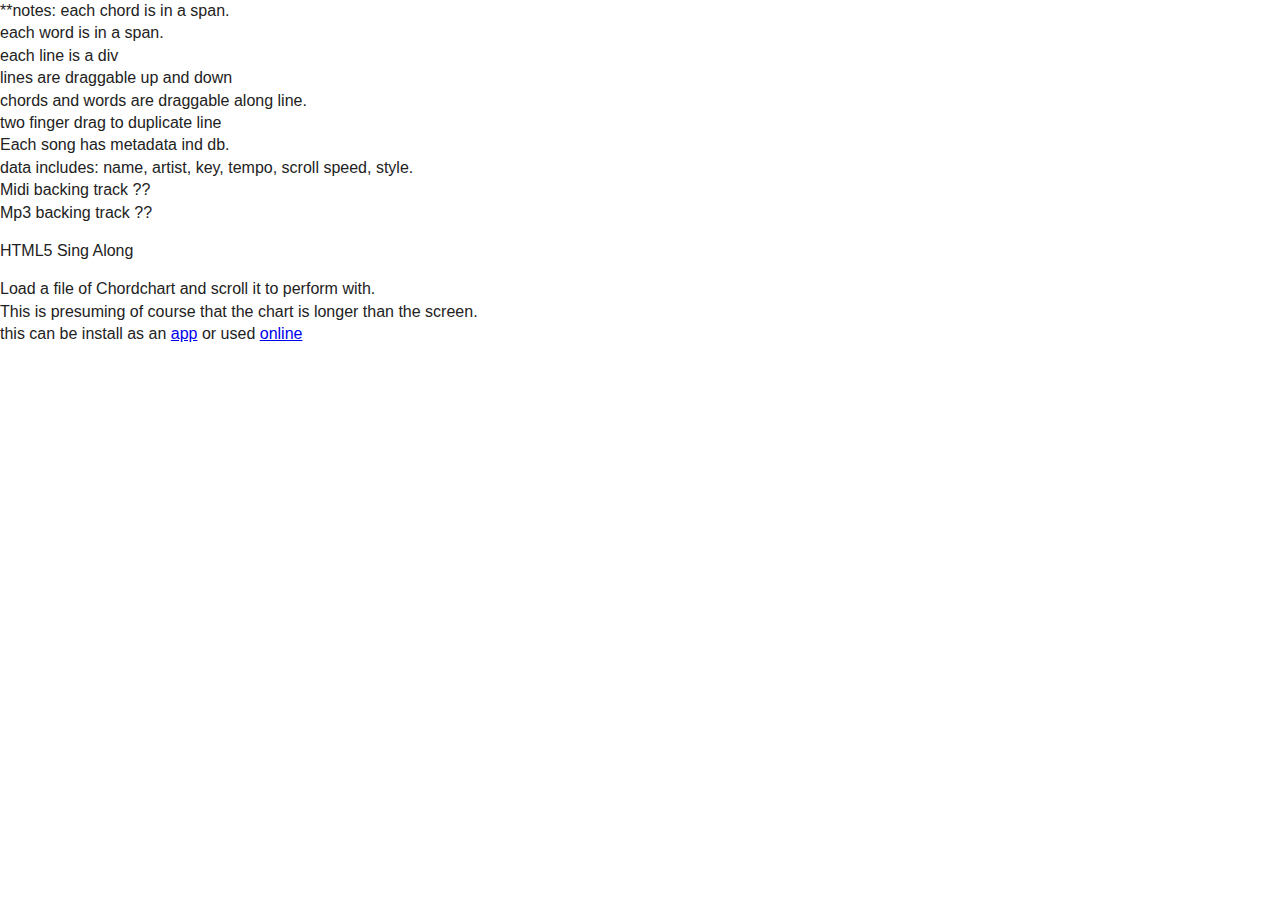
<file: index.html>
<!DOCTYPE html>
<!--[if lt IE 7]>      <html class="no-js lt-ie9 lt-ie8 lt-ie7"> <![endif]-->
<!--[if IE 7]>         <html class="no-js lt-ie9 lt-ie8"> <![endif]-->
<!--[if IE 8]>         <html class="no-js lt-ie9"> <![endif]-->
<!--[if gt IE 8]><!--> <html class="no-js"> <!--<![endif]-->
    <head>
        <meta charset="utf-8">
        <meta http-equiv="X-UA-Compatible" content="IE=edge,chrome=1">
        <title></title>
        <meta name="description" content="">
        <meta name="viewport" content="width=device-width">

        <!-- Place favicon.ico and apple-touch-icon.png in the root directory -->

        <link rel="stylesheet" href="css/normalize.css">
        <link rel="stylesheet" href="css/main.css">
        <script src="js/vendor/modernizr-2.6.2.min.js"></script>
        <style>
            body,html {
                width:100%;
                height:100%;
                overflow:hidden;
            }

        </style>
        <!-- the line below is required for access to the appMobi JS library -->
<!--
        <script type="text/javascript" charset="utf-8" src="http://localhost:58888/_appMobi/appmobi.js"></script>

        <script type="text/javascript" language="javascript">
            // This event handler is fired once the AppMobi libraries are ready
            function onDeviceReady() {
                //use AppMobi viewport to handle device resolution differences if you want
                //AppMobi.display.useViewport(768,1024);

                //hide splash screen now that our app is ready to run
                AppMobi.device.hideSplashScreen();
            }

            //initial event handler to detect when appMobi is ready to roll
            document.addEventListener("appMobi.device.ready",onDeviceReady,false);
        </script>

-->

    </head>
    <body><div id="info">
    **notes: each chord is in a span.<br>
    each word is in a span.<br>
    each line is a div<br>
    lines are draggable up and down<br>
    chords and words are draggable along line.<br>
    two finger drag to duplicate line<br>
    Each song has metadata ind db.<br>
    data includes: name, artist, key, tempo, scroll speed, style.<br>
    Midi backing track ??<br>
    Mp3 backing track ??<br>




        <!--[if lt IE 7]>
            <p class="chromeframe">You are using an <strong>outdated</strong> browser. Please <a href="http://browsehappy.com/">upgrade your browser</a> or <a href="http://www.google.com/chromeframe/?redirect=true">activate Google Chrome Frame</a> to improve your experience.</p>
        <![endif]-->
</div>
        <!-- Add your site or application content here -->
        <script type="text/javascript">
            // Check for the various File API support.
            if (window.File && window.FileReader && window.FileList && window.Blob) {
                // Great success! All the File APIs are supported.
            } else {
                alert('The File APIs are not fully supported in this browser.');
            }
        </script>
        <!-- script type="text/javascript">
            // Check for the various File API support.
            if (window.FileSaver && window.BlobBuilder && window.FileWriter ) {
                // Great success! All the File APIs are supported.
            } else {
                alert('The FileWriter APIs are not fully supported in this browser.');
            }
        </script -->
    <script type="text/javascript">
        $(){
        $('#app').click( function() {
        var manifestUrl = "/singalong.webapp";
        var request = window.navigator.mozApps.install(manifestUrl);
        request.onsuccess = function () {
            // Save the App object that is returned
            var appRecord = this.result;
            alert('Installation successful!');
        };
        request.onerror = function () {
            // Display the error information from the DOMError object
            alert('Install failed, error: ' + this.error.name);
        };
        });
        }
    </script>
    <div id="main">
        <p>HTML5 Sing Along</p>
        Load a file of Chordchart and scroll it to perform with.<br>
        This is presuming of course that the chart is longer than the screen.<br>
        this can be install as an <a href='#' id="app">app</a> or used <a href="singalong.html">online</a>
        </div>
    <script type="text/javascript> src="js/main.js"></script>
    </body>
</html>
</file>
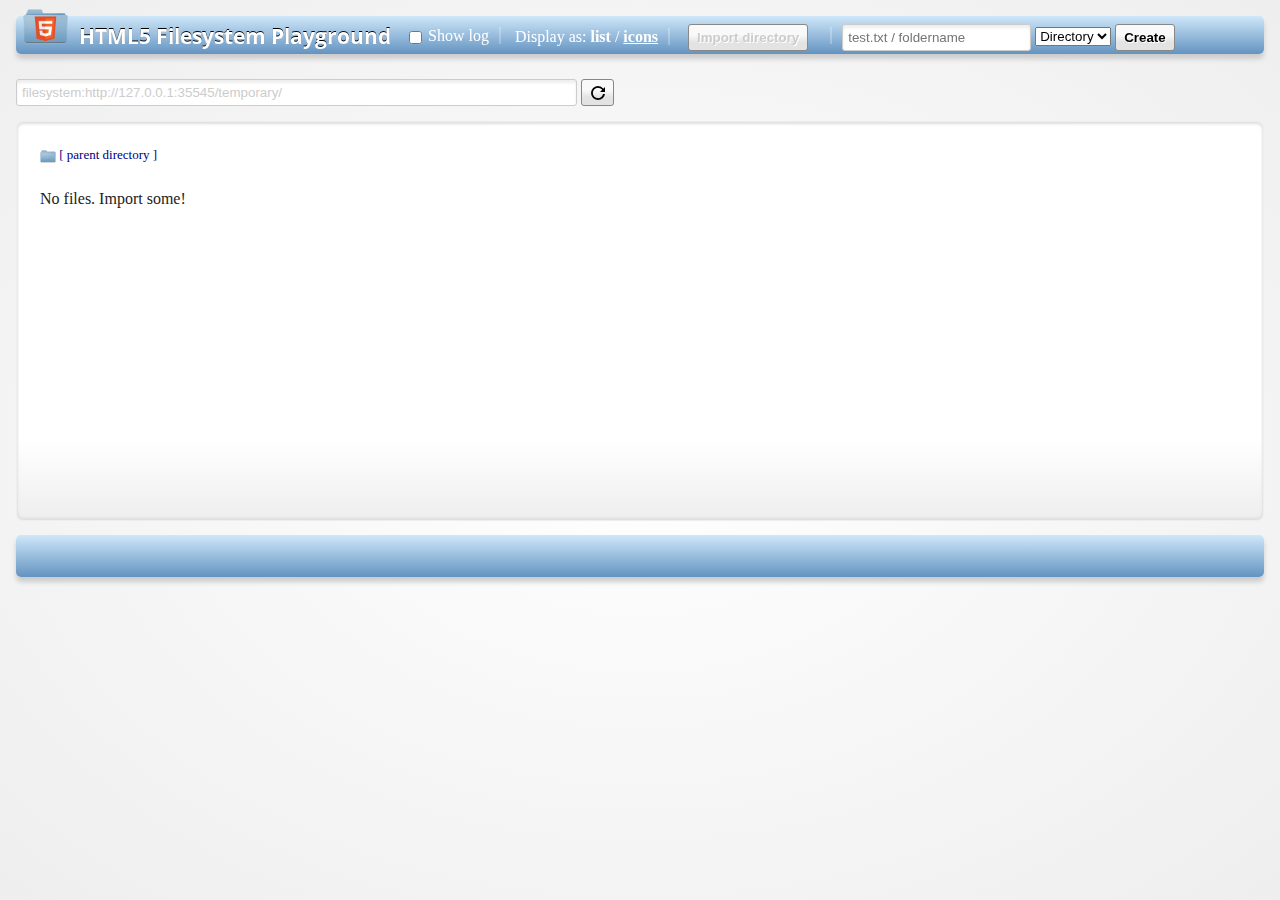
<file: idbdemos/playground/index.html>
<!DOCTYPE html>
<!--
Copyright 2012 - Eric Bidelman

Licensed under the Apache License, Version 2.0 (the "License");
you may not use this file except in compliance with the License.
You may obtain a copy of the License at

     http://www.apache.org/licenses/LICENSE-2.0

Unless required by applicable law or agreed to in writing, software
distributed under the License is distributed on an "AS IS" BASIS,
WITHOUT WARRANTIES OR CONDITIONS OF ANY KIND, either express or implied.
See the License for the specific language governing permissions and
limitations under the License.

Author: Eric Bidelman (ebidel@gmail.com)
-->
<html>
<head>
<meta charset="utf-8" />
<meta http-equiv="X-UA-Compatible" content="chrome=1" />
<title>HTML5 Filesystem Playground</title>
<link rel="stylesheet" href="http://fonts.googleapis.com/css?family=Open+Sans" type="text/css" />
<link rel="stylesheet" href="css/app.css" type="text/css" />
<link rel="shortcut icon" href="images/icons/favicon.png" />
</head>
<body>

<!--
HTML5 tech used:
- Filesystem API
- DnD
- <input type="file" webkitdirectory>
- a[download] attribute
- contenteditable
- input placeholder
- <audio> ( to play audio files )
- Element.[dataset|classList], querySelector[All]()
- CSS3: gradients, transforms, transitions, rounded corners, multiple bgs, webfonts,
        text-overflow: ellipsis;, box shadow, text shadow, columns, -webkit-any(),
        new flexbox, :not(), :empty, :disabled, styled scrollbars
- <script defer>
Other:
- Chrome Frame
-->

<div id="container" class="offscreen">
<header>
  <img src="images/icons/favicon.png" alt="HTML5 Filesystem Playground" title="HTML5 Filesystem Playground">
  <h1>HTML5 <a href="http://www.html5rocks.com/tutorials/file/filesystem/" target="_blank">Filesystem</a> Playground</h1>
  <div>
    <span><input type="checkbox" onclick="toggleLog()" id="toggle-log"><label for="toggle-log">Show log</label></span>
    <span>Display as: <a href="javascript:" data-display-type="list" onclick="display(this, 'list')">list</a> / <a href="javascript:" data-display-type="icons" onclick="display(this, 'large')" class="active">icons</a></span>
    <span>
      <!--<input type="file" class="button" webkitdirectory mozdirectory disabled alt="Import directory into the current folder" title="Import directory into the current folder">-->
      <input type="file" id="fileElem" multiple directory webkitdirectory mozdirectory>
      <button id="importButton" alt="Import directory into the current folder" title="Import directory into the current folder" disabled>Import directory</button>
    </span>
    </span>
    <span>
      <input type="text" id="entry-name" placeholder="test.txt / foldername"/>
      <select id="entry-type" title="Select to create a folder or file">
        <option value="dir">Directory</option>
        <option value="file">File</option>
      </select>
      <button id="createButton" onclick="createNewEntry()" title="Create a new folder or empty file" disabled>Create</button>
    </span>
  </div>
</header>
<section>
  <div id="errors" class="error"></div>
  <div style="margin: 25px 0 15px 0;">
    <div style="width: 55%;display:inline-block;">
      <input type="text" id="cwd" disabled alt="Current directory path" title="Current directory path">
      <button id="openFsButton" onclick="refreshFolder()" alt="Refresh view" title="Refresh view">Open file system</button>
    </div>
    <div id="ticker" style="width:45%;text-align:right;color:#999;float:right;">
    </div>
  </div>
  <div id="files" class="large"><ul></ul></div>
  <div id="file-info"></div>
</section>
<section style="clear:both">
  <div id="log">
    <button onclick="logger.clear()">Clear</button>
    <div></div>
  </div>
</section>
<footer></footer>
</div>
<script src="../../js/vendor/idb.filesystem.js" defer></script>
<script src="js/filer.js" defer></script>
<script src="js/logger.js" defer></script>
<script src="js/dnd.js" defer></script>
<script src="js/app.js" onload="openFS()" defer></script>
</body>
</html>
</file>
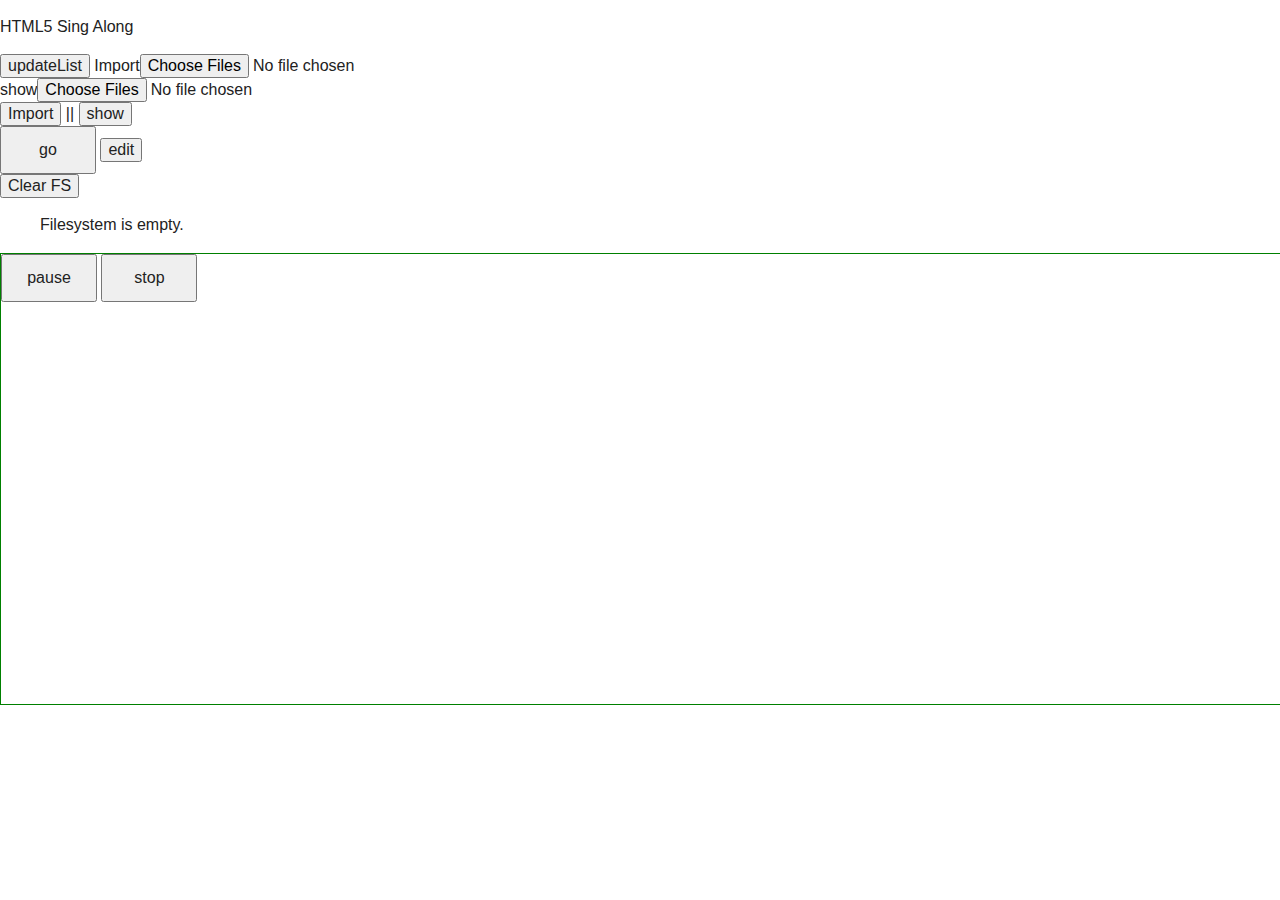
<file: singalong.html>
<!DOCTYPE html>
<!--[if lt IE 7]>      <html class="no-js lt-ie9 lt-ie8 lt-ie7"> <![endif]-->
<!--[if IE 7]>         <html class="no-js lt-ie9 lt-ie8"> <![endif]-->
<!--[if IE 8]>         <html class="no-js lt-ie9"> <![endif]-->
<!--[if gt IE 8]><!--> <html class="no-js"> <!--<![endif]-->
    <head>
        <meta charset="utf-8">
        <meta http-equiv="X-UA-Compatible" content="IE=edge,chrome=1">
        <title></title>
        <meta name="description" content="">
        <meta name="viewport" content="width=device-width">

        <!-- Place favicon.ico and apple-touch-icon.png in the root directory -->

        <link rel="stylesheet" href="css/normalize.css">
        <link rel="stylesheet" href="css/main.css">
        <link rel="stylesheet" href="css/app.css">
        <script src="js/vendor/modernizr-2.6.2.min.js"></script>
        <style>
            body,html {
                width:100%;
                height:100%;
                overflow:hidden;
            }

        </style>
        <!-- the line below is required for access to the appMobi JS library -->
<!--
        <script type="text/javascript" charset="utf-8" src="http://localhost:58888/_appMobi/appmobi.js"></script>

        <script type="text/javascript" language="javascript">
            // This event handler is fired once the AppMobi libraries are ready
            function onDeviceReady() {
                //use AppMobi viewport to handle device resolution differences if you want
                //AppMobi.display.useViewport(768,1024);

                //hide splash screen now that our app is ready to run
                AppMobi.device.hideSplashScreen();
            }

            //initial event handler to detect when appMobi is ready to roll
            document.addEventListener("appMobi.device.ready",onDeviceReady,false);
        </script>

-->

    </head>
    <body>
        <!-- Add your site or application content here -->
        <script type="text/javascript">
            // Check for the various File API support.
            if (window.File && window.FileReader && window.FileList && window.Blob) {
                // Great success! All the File APIs are supported.
            } else {
                alert('The File APIs are not fully supported in this browser.');
            }
        </script>
        <!-- script type="text/javascript">
            // Check for the various File API support.
            if (window.FileSaver && window.BlobBuilder && window.FileWriter ) {
                // Great success! All the File APIs are supported.
            } else {
                alert('The FileWriter APIs are not fully supported in this browser.');
            }
        </script -->
    <div id="main">
        <p>HTML5 Sing Along</p>
        <style>
            .thumb {
                height: 75px;
                border: 1px solid #000;
                margin: 10px 5px 0 0;
            }
            .addScroll {
                -webkit-animation: scroll 100s linear 0s;
                -moz-animation: scroll 100s linear 0s;
                -ms-animation: scroll 100s linear 0s;
                -o-animation: scroll 100s linear 0s;

                animation: scroll 100s linear 4s;
            }
                /* animation */
            @-webkit-keyframes scroll {
                0% { top: 50%; }
                100% { top: -100%; }
            }

            @-moz-keyframes scroll {
                0% { top: 50%; }
                100% { top: -100%; }
            }

            @-ms-keyframes scroll {
	0% { top: 50%; }
	100% { top: -100%; }
}

            @-o-keyframes scroll {
                0% { top: 50%; }
                100% { top: -100%; }
            }

            @keyframes scroll {
                0% { top: 50%; }
                100% { top: -100%; }
            }

        </style>
<div accesskey="" id="hideFileUploads">
        <input type='button' name="updateList" id="updateList" value="updateList">
        Import<input type="file" id="files" name="files[]"  multiple /></br>
    show<input type="file" id="showFiles" name="showFiles[]"  multiple />
        </div>
        <input type="button" value="Import" id="importbutton"> || <input type="button" value="show" id="showbutton"><br>
    <input type='button' name="go" id="addScroll" value="go">
    <input type='button' name="edit" id="edit" value="edit">
        <div id="status"></div>
        <input type='button' name="clearFS" id="clearFS" value="Clear FS">
        <output id="list"></output>
    <p>

        <ul id="fileList">

        </ul>
    <ul id="output"></ul>
    </p>
        <div id="mylog"></div></div>
<div id="container">
    <input type="button" id="pauseAnimation" value="pause">
    <input type="button" id="stopAnimation" value="stop">
    <input type='button' name="save" id="save" value="save">
        <div id="showChart">

        </div>
    </div>
    <style>
        #container {
            position: absolute;
            width:100%;
            height: 50%;
            overflow:auto;
            border: 1px solid green;
            z-index: 100;
        }
        #showChart {
            position:absolute;
            top:10%;
            z-index: -1;
        }
        #addScroll, #pauseAnimation,  #stopAnimation { height:3em; width: 6em;}
    </style>


        <!-- script src="//ajax.googleapis.com/ajax/libs/jquery/1.8.2/jquery.min.js"></script -->
        <script src="js/vendor/jquery-1.8.2.min.js"></script>
        <script src="js/plugins.js"></script>
        <script type="application/javascript" src="js/vendor/jquery.contenteditable.js"></script>

        <script src="js/vendor/idb.filesystem.js" defer></script>
        <script src="js/main.js"></script>


        <script type='text/javascript'>
            $().ready( function(){
                fs = null;
                fileList = document.querySelector('#fileList');
                // Initiate filesystem on page load.
                window.requestFileSystem = window.requestFileSystem ||
                        window.webkitRequestFileSystem;
                window.URL = window.URL || window.webkitURL;
                document.getElementById('showFiles').addEventListener('change', handleFileSelect, false);
                document.getElementById('files').addEventListener('change',importToFilesystem, false);
                $('#fileList li').live("click", function(e){mylog(e.target.innerHTML);showFile(e.target.innerHTML);});
                $('#addScroll').click( function(e){
                    myclearlog();
                    setup();

                    $('#showChart').removeClass('addScroll');
                    $('#showChart').addClass('addScroll');
                });
                $('#stopAnimation').click( function(){
                    $('#showChart').removeClass('addScroll');
                    $("#main").show();
                    $('#container').height('50%');
                });
                $('#pauseAnimation').click( function(){
                    document.getElementById('showChart').style.webkitAnimationPlayState==''?
                            document.getElementById('showChart').style.webkitAnimationPlayState='paused' :
                            document.getElementById('showChart').style.webkitAnimationPlayState='';
                })
                $('#info').css('display','none');
                $('#importbutton').click( function(){
                    $('#files').click();
                });
                $('#showbutton').click( function(){
                    $('#showFiles').click();
                });
                $('#clearFS').click( removeAll );
                $('#updateList').click( updateFileList );
//                $('#hideFileUploads').height(0);

                $('#edit').click( function(e){
                    makeEditable();
                    $("#main").hide();
                    $('#container').height('100%');

                } );
                $('#save').click( saveCurrentEdit );
                $('#save').hide();
                myinitFS();

            });
        </script>
        <!-- Google Analytics: change UA-XXXXX-X to be your site's ID. -->
        <!-- script>
            var _gaq=[['_setAccount','UA-XXXXX-X'],['_trackPageview']];
            (function(d,t){var g=d.createElement(t),s=d.getElementsByTagName(t)[0];
            g.src=('https:'==location.protocol?'//ssl':'//www')+'.google-analytics.com/ga.js';
            s.parentNode.insertBefore(g,s)}(document,'script'));
        </script -->
    </body>
</html>
</file>
<file: css/main.css>
/*
 * HTML5 Boilerplate
 *
 * What follows is the result of much research on cross-browser styling.
 * Credit left inline and big thanks to Nicolas Gallagher, Jonathan Neal,
 * Kroc Camen, and the H5BP dev community and team.
 */

/* ==========================================================================
   Base styles: opinionated defaults
   ========================================================================== */

html,
button,
input,
select,
textarea {
    color: #222;
}

body {
    font-size: 1em;
    line-height: 1.4;
    background-color: white;
}

/*
 * Remove text-shadow in selection highlight: h5bp.com/i
 * These selection declarations have to be separate.
 * Customize the background color to match your design.
 */

::-moz-selection {
    background: #b3d4fc;
    text-shadow: none;
}

::selection {
    background: #b3d4fc;
    text-shadow: none;
}

/*
 * A better looking default horizontal rule
 */

hr {
    display: block;
    height: 1px;
    border: 0;
    border-top: 1px solid #ccc;
    margin: 1em 0;
    padding: 0;
}

/*
 * Remove the gap between images and the bottom of their containers: h5bp.com/i/440
 */

img {
    vertical-align: middle;
}

/*
 * Remove default fieldset styles.
 */

fieldset {
    border: 0;
    margin: 0;
    padding: 0;
}

/*
 * Allow only vertical resizing of textareas.
 */

textarea {
    resize: vertical;
}

/* ==========================================================================
   Chrome Frame prompt
   ========================================================================== */

.chromeframe {
    margin: 0.2em 0;
    background: #ccc;
    color: #000;
    padding: 0.2em 0;
}

/* ==========================================================================
   Author's custom styles
   ========================================================================== */

















/* ==========================================================================
   Helper classes
   ========================================================================== */

/*
 * Image replacement
 */

.ir {
    background-color: transparent;
    border: 0;
    overflow: hidden;
    /* IE 6/7 fallback */
    *text-indent: -9999px;
}

.ir:before {
    content: "";
    display: block;
    width: 0;
    height: 100%;
}

/*
 * Hide from both screenreaders and browsers: h5bp.com/u
 */

.hidden {
    display: none !important;
    visibility: hidden;
}

/*
 * Hide only visually, but have it available for screenreaders: h5bp.com/v
 */

.visuallyhidden {
    border: 0;
    clip: rect(0 0 0 0);
    height: 1px;
    margin: -1px;
    overflow: hidden;
    padding: 0;
    position: absolute;
    width: 1px;
}

/*
 * Extends the .visuallyhidden class to allow the element to be focusable
 * when navigated to via the keyboard: h5bp.com/p
 */

.visuallyhidden.focusable:active,
.visuallyhidden.focusable:focus {
    clip: auto;
    height: auto;
    margin: 0;
    overflow: visible;
    position: static;
    width: auto;
}

/*
 * Hide visually and from screenreaders, but maintain layout
 */

.invisible {
    visibility: hidden;
}

/*
 * Clearfix: contain floats
 *
 * For modern browsers
 * 1. The space content is one way to avoid an Opera bug when the
 *    `contenteditable` attribute is included anywhere else in the document.
 *    Otherwise it causes space to appear at the top and bottom of elements
 *    that receive the `clearfix` class.
 * 2. The use of `table` rather than `block` is only necessary if using
 *    `:before` to contain the top-margins of child elements.
 */

.clearfix:before,
.clearfix:after {
    content: " "; /* 1 */
    display: table; /* 2 */
}

.clearfix:after {
    clear: both;
}

/*
 * For IE 6/7 only
 * Include this rule to trigger hasLayout and contain floats.
 */

.clearfix {
    *zoom: 1;
}

/* ==========================================================================
   EXAMPLE Media Queries for Responsive Design.
   Theses examples override the primary ('mobile first') styles.
   Modify as content requires.
   ========================================================================== */

@media only screen and (min-width: 35em) {
    /* Style adjustments for viewports that meet the condition */
}

@media only screen and (-webkit-min-device-pixel-ratio: 1.5),
       only screen and (min-resolution: 144dpi) {
    /* Style adjustments for high resolution devices */
}

/* ==========================================================================
   Print styles.
   Inlined to avoid required HTTP connection: h5bp.com/r
   ========================================================================== */

@media print {
    * {
        background: transparent !important;
        color: #000 !important; /* Black prints faster: h5bp.com/s */
        box-shadow: none !important;
        text-shadow: none !important;
    }

    a,
    a:visited {
        text-decoration: underline;
    }

    a[href]:after {
        content: " (" attr(href) ")";
    }

    abbr[title]:after {
        content: " (" attr(title) ")";
    }

    /*
     * Don't show links for images, or javascript/internal links
     */

    .ir a:after,
    a[href^="javascript:"]:after,
    a[href^="#"]:after {
        content: "";
    }

    pre,
    blockquote {
        border: 1px solid #999;
        page-break-inside: avoid;
    }

    thead {
        display: table-header-group; /* h5bp.com/t */
    }

    tr,
    img {
        page-break-inside: avoid;
    }

    img {
        max-width: 100% !important;
    }

    @page {
        margin: 0.5cm;
    }

    p,
    h2,
    h3 {
        orphans: 3;
        widows: 3;
    }

    h2,
    h3 {
        page-break-after: avoid;
    }
}
</file>
<file: idbdemos/playground/css/app.css>
body ::-webkit-scrollbar {
  height: 16px;
  overflow: visible;
  width: 16px;
}

body ::-webkit-scrollbar-thumb {
  background-color: rgba(0, 0, 0, .2);
  background-clip: padding-box;
  border: solid transparent;
  min-height: 28px;
  padding: 100px 0 0;
  box-shadow: inset 1px 1px 0 rgba(0,0,0,.1), inset 0 -1px 0 rgba(0,0,0,.07);
  border-width: 1px 1px 1px 6px;
}

body ::-webkit-scrollbar-button {
  height: 0;
  width: 0;
}

body ::-webkit-scrollbar-track {
  background-clip: padding-box;
  border: solid transparent;
  border-width: 0 0 0 4px;
  }

body ::-webkit-scrollbar-corner {
  background: transparent;
}

html, body {
  font: 15px normal 'Open Sans', Trebuchet, Arial, sans-serif;
  color: #444;
  margin: 0;
  height: 100%;
  width: 100%;
  overflow: hidden;
}
body {
  background: -webkit-radial-gradient(center center, #fff, #eee) no-repeat;
  background: -moz-radial-gradient(center center, #fff, #eee) no-repeat;
  background: -ms-radial-gradient(center center, #fff, #eee) no-repeat;
  background: -o-radial-gradient(center center, #fff, #eee) no-repeat;
  color: #222;
  overflow-x: hidden;
  -webkit-transition: -webkit-transform 300ms ease-in-out;
  -webkit-transform-origin: 50% 100%;
  -webkit-font-smoothing: antialiased;
  -moz-transition: -moz-transform 300ms ease-in-out;
  -moz-transform-origin: 50% 100%;
  -moz-font-smoothing: antialiased;
  -ms-transition: -moz-transform 300ms ease-in-out;
  -ms-transform-origin: 50% 100%;
  -ms-font-smoothing: antialiased;
  -o-transition: -moz-transform 300ms ease-in-out;
  -o-transform-origin: 50% 100%;
  -o-font-smoothing: antialiased;
}
label {
  cursor: pointer;
  margin-left: 3px;
}
[contenteditable] {
  border: 1px dashed transparent;
  outline: none;
  border-radius: 5px;
}
[contenteditable]:hover {
  border: 1px dashed #999;
}
a {
  color: navy;
  text-decoration: none;
}
a:hover {
  text-decoration: underline;
}
ul, li {
  margin: 0;
  padding: 0;
  list-style: none;
}
li {
  padding-bottom: 2px;
}
.dropping {
  -webkit-transform: scale(0.95);
  -moz-transform: scale(0.95);
  -ms-transform: scale(0.95);
  -o-transform: scale(0.95);
  background-image: -webkit-gradient(
    linear, left bottom, left top,
    color-stop(0.13, rgb(209,144,23)),
    color-stop(0.57, rgb(251,173,51)),
    color-stop(0.79, rgb(255,208,77))
  );
  background-image: -moz-gradient(
    linear, left bottom, left top,
    color-stop(0.13, rgb(209,144,23)),
    color-stop(0.57, rgb(251,173,51)),
    color-stop(0.79, rgb(255,208,77))
  );
  background-image: -ms-gradient(
    linear, left bottom, left top,
    color-stop(0.13, rgb(209,144,23)),
    color-stop(0.57, rgb(251,173,51)),
    color-stop(0.79, rgb(255,208,77))
  );
  background-image: -o-gradient(
    linear, left bottom, left top,
    color-stop(0.13, rgb(209,144,23)),
    color-stop(0.57, rgb(251,173,51)),
    color-stop(0.79, rgb(255,208,77))
  );
}
.dropping #container {
  background: white;
  border-radius: 10px;
  opacity: 0.8;
}
.fakebutton {
  text-align: center;
  line-height: 0;
  display: inline-block;
}
.fakebutton > div {
  width: 15px;
  height: 15px;
  display: inline-block;
  background: url(../images/icons/sprite_black.png) -65px -23px no-repeat;
}
:-webkit-any(button, .fakebutton),
input[type="file"].button:before {
  background: -webkit-linear-gradient(#F9F9F9 40%, #E3E3E3 70%);
  border: 1px solid #888;
  border-radius: 3px;
  margin: 0 8px 0 0;
  color: black;
  padding: 5px 8px;
  outline: none;
  white-space: nowrap;
  vertical-align: middle;
  -webkit-user-select:none;
  user-select: none;
  cursor: pointer;
  text-shadow: 1px 1px #fff;
  font-weight: 700;
}
:-webkit-any(button, .fakebutton):not(:disabled):hover,
input[type="file"].button:not(:disabled):hover:before {
  border: 1px solid #000;
}
:-webkit-any(button, .fakebutton):not(:disabled):active,
input[type="file"].button:not(:disabled):active:before {
  background: -webkit-linear-gradient(#E3E3E3 40%, #F9F9F9 70%);
}
:-moz-any(button, .fakebutton),
input[type="file"].button:before {
  background: -moz-linear-gradient(#F9F9F9 40%, #E3E3E3 70%);
  border: 1px solid #888;
  border-radius: 3px;
  margin: 0 8px 0 0;
  color: black;
  padding: 5px 8px;
  outline: none;
  white-space: nowrap;
  vertical-align: middle;
  -moz-user-select:none;
  user-select: none;
  cursor: pointer;
  text-shadow: 1px 1px #fff;
  font-weight: 700;
}
:-moz-any(button, .fakebutton):not(:disabled):hover,
input[type="file"].button:not(:disabled):hover:before {
  border: 1px solid #000;
}
:-moz-any(button, .fakebutton):not(:disabled):active,
input[type="file"].button:not(:disabled):active:before {
  background: -moz-linear-gradient(#E3E3E3 40%, #F9F9F9 70%);
}
input[type="file"].button {
  width: 112px;
  height: 26px;
}
input[type="file"].button::-webkit-file-upload-button {
  visibility: hidden;
}
input[type="file"].button:before {
  content: 'Import directory';
  display: inline-block;
  outline: none;
  white-space: nowrap;
  -webkit-user-select: none;
  -moz-user-select: none;
  -ms-user-select: none;
  user-select: none;
  cursor: pointer;
}
input[type="file"]#fileElem {
  /* Note: display:none on the input won't trigger the click event in WebKit.
     Setting visibility to hidden and width 0 works.*/
  visibility: hidden;
  width: 0;
  height: 0;
}
:disabled,
input[type="file"].button:disabled:before {
  color: #ccc;
}
input[type='text'], textarea, iframe {
  margin: 0;
  padding: 5px;
  border-radius: 3px;
  border: 1px solid #ccc;
  box-shadow: 0 3px 3px #eee inset;
  outline: none;
  background: white;
}
input {
  vertical-align: middle;
}
body #container {
  padding: 1em;
}

header, footer {
  padding: 2px 0;
  display: -webkit-flexbox;
  /*display: -moz-box;*/
  border-radius: 5px;
  box-shadow: 0 5px 5px #ccc;
  background: white;
  background: rgb(207,231,250);
  background: -webkit-linear-gradient(top, rgba(207,231,250,1) 0%, rgba(99,147,193,1) 100%);
  background: -moz-linear-gradient(top, rgba(207,231,250,1) 0%, rgba(99,147,193,1) 100%);
  background: -ms-linear-gradient(top, rgba(207,231,250,1) 0%, rgba(99,147,193,1) 100%);
  background: -o-linear-gradient(top, rgba(207,231,250,1) 0%, rgba(99,147,193,1) 100%);
  -webkit-user-select: none;
  -moz-user-select: none;
  -ms-user-select: none;
  -o-user-select:none;
  user-select: none;
  -webkit-transform: translateY(0) translateZ(0);
  -webkit-transition: -webkit-transform 1s ease-in-out;
  /*-webkit-transition-delay: 0.5s;*/
  -moz-transform: translateY(0) translateZ(0);
  -moz-transition: -moz-transform 1s ease-in-out;
  -ms-transform: translateY(0) translateZ(0);
  -ms-transition: -ms-transform 1s ease-in-out;
  -o-transform: translateY(0) translateZ(0);
  -o-transition: -o-transform 1s ease-in-out;
}
footer {
  height: 38px;
  margin-top: 10px;
  clear: both;
}
.offscreen header {
  -webkit-transform: translateY(-500px);
  -moz-transform: translateY(-500px);
  -ms-transform: translateY(-500px);
  -o-transform: translateY(-500px);
}
.offscreen footer {
  -webkit-transform: translateY(500px);
  -moz-transform: translateY(500px);
  -ms-transform: translateY(500px);
  -o-transform: translateY(500px);
}
header > * {
  -webkit-flex-item-align: center;
  -ms-flex-item-align: center;
  -o-flex-item-align: center;
  display: inline-block;
}
header > div {
  width: -webkit-flex(50%);
  width: -ms-flex(50%);
  width: -o-flex(50%);
  text-align: right;
  margin-top: -14px;
  vertical-align: middle;
}
header > div > span {
  border-right: 2px solid rgba(255,255,255,0.25);
  padding: 0 10px;
  vertical-align: middle;
  color: white;
}
header > div > span:last-child {
  border-right: none;
}
header > div > span a {
  color: inherit;
  font-weight: bold;
}
header img {
  height: 45px;
  width: 45px;
  margin: -15px 7px 0 7px;
}
header h1 {
  font-family: 'Open Sans';
  font-size: 21px;
  text-shadow: 0px -1px black;
  color: white;
  margin: -16px 0 0 0;
  vertical-align: middle;
}
header h1 a {
  color: inherit;
}
#files {
  float: left;
  clear: both;
  height: 400px;
  display: inline-block;
  overflow-y: auto;
  overflow-x: hidden;
  border: 1px solid #eee;
  border-radius: 7px;
  box-shadow: 0 -2px 3px #ddd inset, 0 2px 3px #ddd inset;
  padding: 10px;
  background: -webkit-linear-gradient(#fff 80%, #eee);
  background: -moz-linear-gradient(#fff 80%, #eee);
  background: -o-linear-gradient(#fff 80%, #eee);
  background: -ms-linear-gradient(#fff 80%, #eee);
  box-sizing: border-box;
}
#files li {
  -webkit-transition: all 0.2s ease-out;
  -webkit-column-break-inside: avoid;
  -moz-transition: all 0.2s ease-out;
  -moz-column-break-inside: avoid;
  -ms-transition: all 0.2s ease-out;
  -ms-column-break-inside: avoid;
  -o-transition: all 0.2s ease-out;
  -o-column-break-inside: avoid;
  white-space: nowrap;
  padding: 10px;
  border-radius: 12px;
  border: 3px solid transparent;
}
#files li.on {
  background: rgba(207,231,250,1);
  border-color: rgba(99,147,193,1);
}
#files li img {
  height: 16px;
  width: 16px;
}
img.folder,
img.file,
img.download {
  cursor: pointer;
}
.parentDir:hover {
  text-decoration: none;
}
.parentDir img {
  vertical-align: bottom;
}
#files li img,
#files li > div {
  vertical-align: middle;
  display: inline-block;
}
#files li > a {
  font-size: small;
}
#files li:hover img.icon {
  opacity: 0.25;
}
#files li a img.icon {
  height: 25px;
  width: 25px;
  opacity: 0;
  /*-webkit-transition: opacity 0.4s ease-out;*/
}
#files li a[download] img.icon {
  height: 21px;
  width: 21px;
  margin: 0 2px 0 6px;
}
#files li a img.icon:hover {
  opacity: 1;
}
#files li.fadeout {
  opacity: 0;
}
#files li div[data-filename] {
  width: 150px;
  min-width: 150px;
  margin: 0 5px;
  padding: 1px 2px;
  white-space: nowrap;
  overflow: hidden;
  text-overflow: ellipsis;
}
#files li div[data-filename]:hover {
  overflow: visible;
  width: auto;
}
#file-info {
  position: absolute;
  top: 0;
  left: 0;
  width: 100%;
  height: 100%;
  background: rgba(0, 0, 0, 0.5);
  box-sizing: border-box;
  text-align: center;
  display: none;
}
#file-info.show {
  z-index: 1000;
  display: -webkit-box;
  -webkit-box-orient: vertical;
  -webkit-box-pack: center;
  display: -moz-box;
  -moz-box-orient: vertical;
  -moz-box-pack: center;
  display: -ms-box;
  -ms-box-orient: vertical;
  -ms-box-pack: center;
  display: -o-box;
  -o-box-orient: vertical;
  -o-box-pack: center;
}
#file-info > div,
#file-info p {
  padding: 10px;
  background: #fff;
  margin-bottom: 2em;
  box-shadow: 0 0 15px #222;
}
#file-info p {
  display: inline-block;
  margin: 1em 0 0 0;
  padding: 5em;
}
#file-info textarea {
  width: 400px;
  height: 100px;
}
#file-info img {
  max-height: 350px;
  border-radius: 5px;
  box-shadow: 0 0 15px #222;
}
#file-info iframe {
  width: 500px;
  height: 300px;
}
#errors:not(:empty) {
  margin: 15px 0 -15px 0;
  text-align: center;
}
#errors::before {
  content: '';
}
.error {
  color: red !important;
}
.error::before {
  content: 'Error: ';
}
header .active {
  text-decoration: underline;
}
#log {
  font: 90% normal 'Courier New';
  position: absolute;
  background: -webkit-linear-gradient(#fff 40%, #eee);
  background: -moz-linear-gradient(#fff 40%, #eee);
  background: -ms-linear-gradient(#fff 40%, #eee);
  background: -o-linear-gradient(#fff 40%, #eee);
  top: 0;
  right: 0;
  width: 375px;
  height: 100%;
  overflow: auto;
  overflow-x: hidden;
  padding: 40px 10px 10px 10px;
  box-sizing: border-box;
  box-shadow: -3px 0 10px #ddd;
  -webkit-transition: -webkit-transform 0.2s ease-out;
  -webkit-transform: translate(500px) translateZ(0);
  -moz-transition: -moz-transform 0.2s ease-out;
  -moz-transform: translate(500px) translateZ(0);
  -ms-transition: -ms-transform 0.2s ease-out;
  -ms-transform: translate(500px) translateZ(0);
  -o-transition: -webkit-transform 0.2s ease-out;
  -o-transform: translate(500px) translateZ(0);
  z-index: 100;
}
#log.active {
  -webkit-transform: translateX(0) translateZ(0);
  -moz-transform: translateX(0) translateZ(0);
  -ms-transform: translateX(0) translateZ(0);
  -o-transform: translateX(0) translateZ(0);
}
#log button {
  position: absolute;
  right: 0;
  top: 0;
  margin: 10px;
}
#log p {
  color: navy;
  margin: 3px 0;
}
#files.large {
  float: none;
  width: 100%;
  /*height: auto;*/
}
#files.large ul {
  -webkit-column-count: 3;
  -webkit-column-gap: 0;
  -moz-column-count: 3;
  -moz-column-gap: 0;
  -ms-column-count: 3;
  -ms-column-gap: 0;
  -o-column-count: 3;
  -o-column-gap: 0;
}
#files.large li {
  padding-bottom: 10px;
}
#files.large li:first-child {
  -webkit-column-span: all;
  -moz-column-span: all;
  -ms-column-span: all;
  -o-column-span: all;
}
#files.large li .parentDir img {
  height: 16px;
  width: 16px;
}
#files.large li img {
  height: 50px;
  width: 50px;
}
#cwd {
  width: 80%;
  -webkit-user-select:none;
  -moz-user-select: none;
  user-select: none;
}
#ticker {
  opacity: 0;
  -webkit-transition: opacity 1s ease-in-out;
  -moz-transition: opacity 1s ease-in-out;
  -ms-transition: opacity 1s ease-in-out;
  -o-transition: opacity 1s ease-in-out;
}
#ticker.fadedIn {
  opacity: 1;
}
#ticker .icon {
  height: 25px;
  width: 25px;
  vertical-align: middle;
}
</file>
<file: css/app.css>
div.chords { font-family: monospace;
            font-weight: bold;}

div.words { font-family: monospace; }

#showChart { font-size: 2.5em; }
</file>
